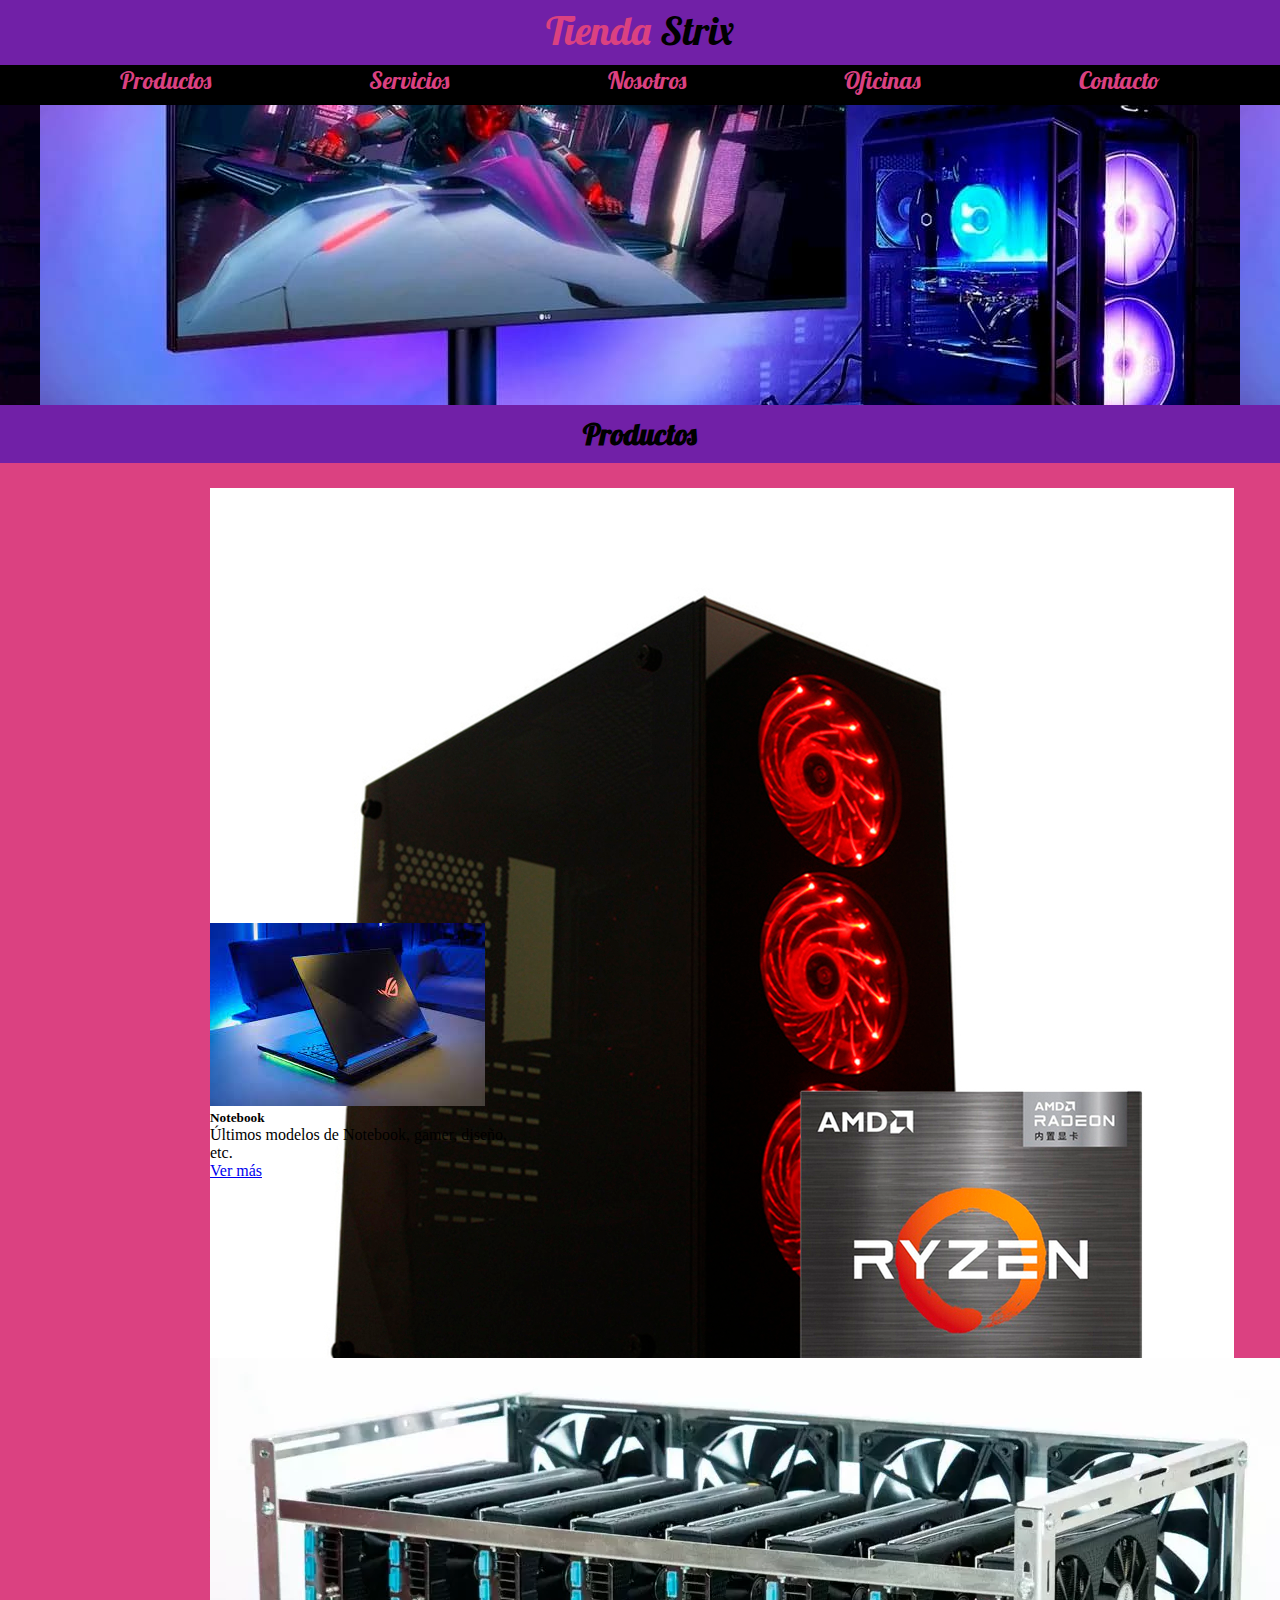
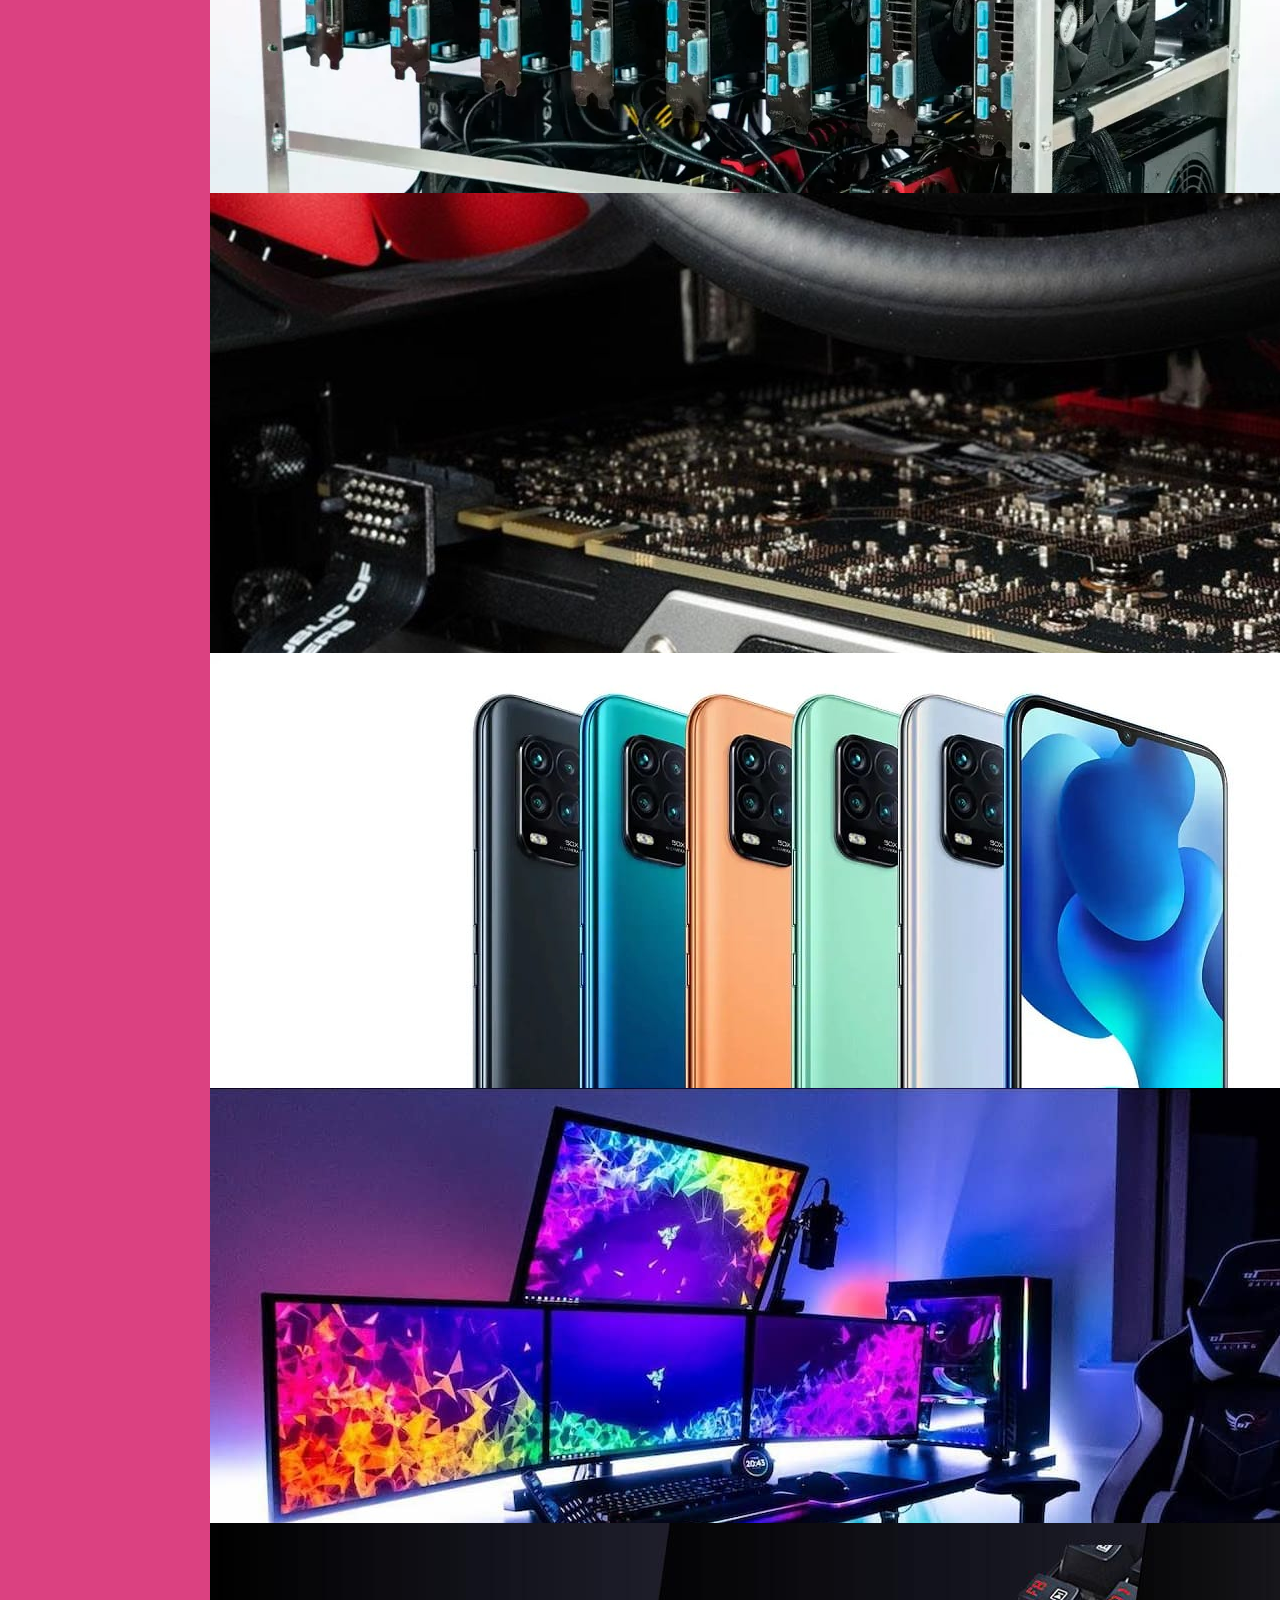
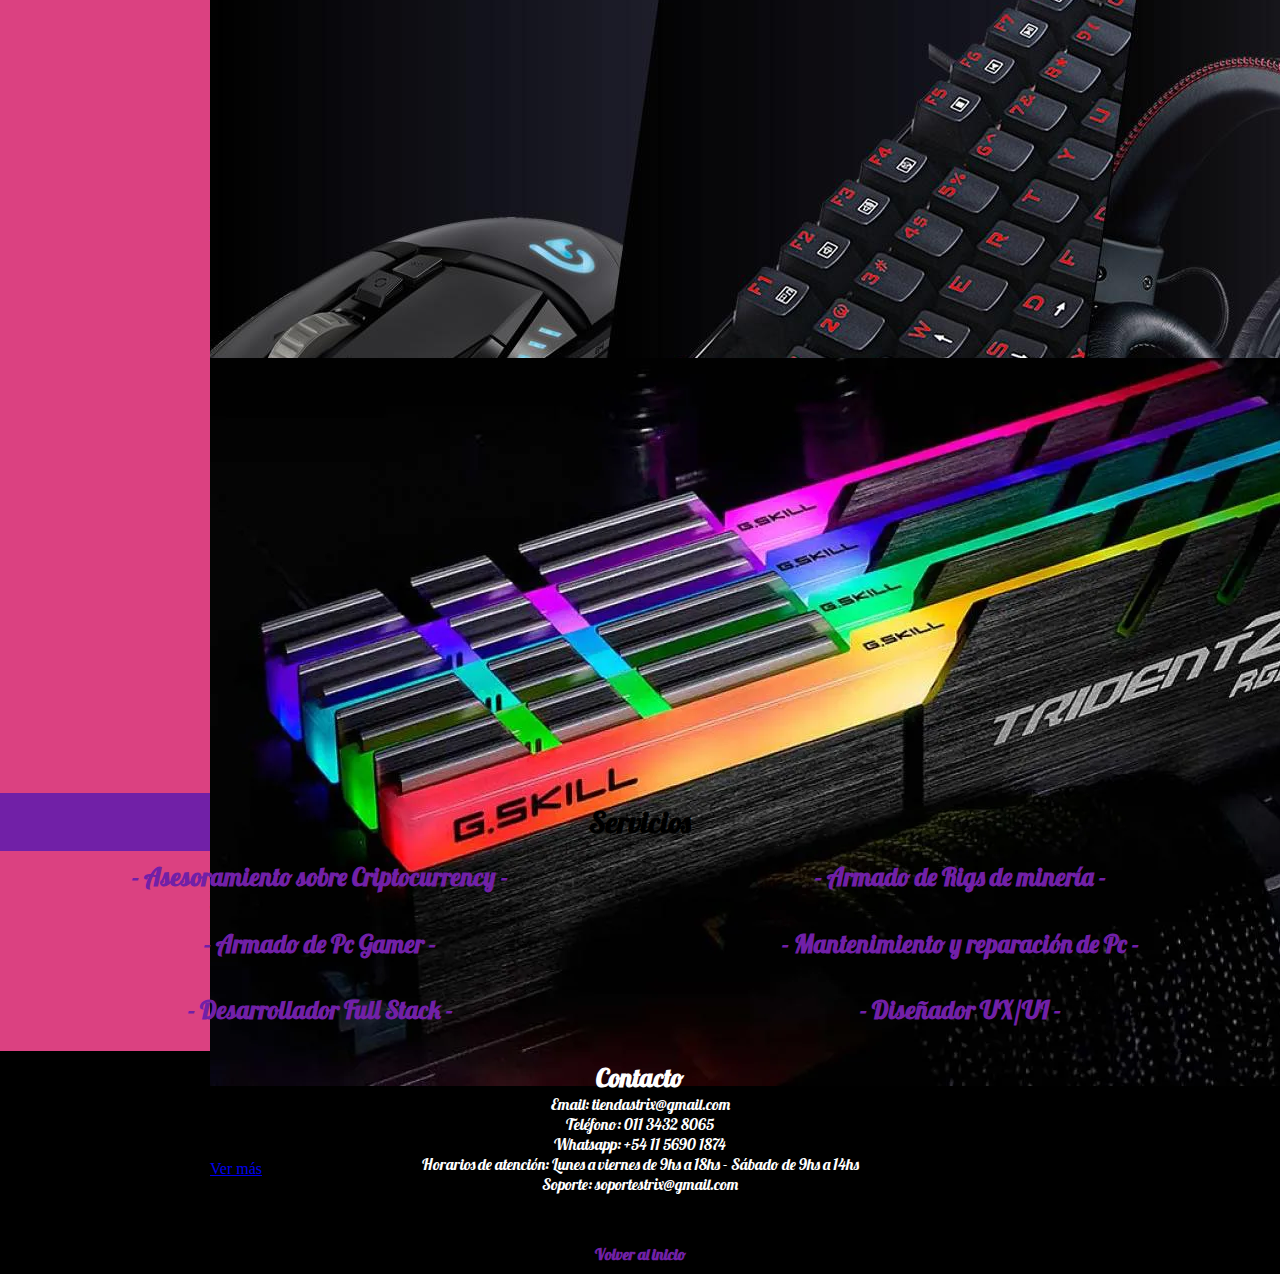
<file: index.html>
<!DOCTYPE html>
<html lang="es">
<head>
    <meta charset="UTF-8">
    <meta http-equiv="X-UA-Compatible" content="IE=edge">
    <meta name="viewport" content="width=device-width, initial-scale=1.0">
    <meta name="description" content="tecnologia y programacion">
    <meta name="keywords" content="tecnologia, programacion, desarrollo, electronica">
    <link rel="stylesheet" href="https://cdn.jsdelivr.net/npm/bootstrap@4.6.2/dist/css/bootstrap.min.css" integrity="sha384-xOolHFLEh07PJGoPkLv1IbcEPTNtaed2xpHsD9ESMhqIYd0nLMwNLD69Npy4HI+N" crossorigin="anonymous">
    <link rel="stylesheet" href="https://cdnjs.cloudflare.com/ajax/libs/font-awesome/6.2.0/css/all.min.css" integrity="sha512-xh6O/CkQoPOWDdYTDqeRdPCVd1SpvCA9XXcUnZS2FmJNp1coAFzvtCN9BmamE+4aHK8yyUHUSCcJHgXloTyT2A==" crossorigin="anonymous" referrerpolicy="no-referrer"/>
    <link rel="stylesheet" href="estilos/estilos.css">
    <title>Venta de tecnologia y programacion</title>
</head>
<body>
    <header>
        <div class="logo" id="inicio">Tienda <span>Strix</span></div>
    </header>
    <nav>
        <ul class="menuNav">
            <li><a href="pages/productos.html">Productos</a></li>
            <li><a href="pages/servicios.html">Servicios</a></li>
            <li><a href="pages/nosotros.html">Nosotros</a></li>
            <li><a href="pages/oficinas.html">Oficinas</a></li>
            <li><a href="pages/contacto.html">Contacto</a></li>
        </ul>
    </nav>
    <main>
        <div class="imgHome"></div>
        <div class="produHome">
            <h2>Productos</h2>
        </div>
        <div class="row row-cols-1 row-cols-md-2">
            <div class="col mb-4">
            <div class="card">
                <img src="./multimedia/cpu1.jpg" class="card-img-top" alt="cpu gamer">
                <div class="card-body">
                <h5 class="card-title">Pc Gamer</h5>
                <p class="card-text">Últimos modelos en hardware, armados personalizados y predeterminados. <a href="./pages/productos.html">Ver más</a></p>
                </div>
            </div>
            </div>
            <div class="col mb-4">
            <div class="card">
                <img src="./multimedia/notebook.png" class="card-img-top" alt="Notebook">
                <div class="card-body">
                <h5 class="card-title">Notebook</h5>
                <p class="card-text">Últimos modelos de Notebook, gamer, diseño, etc.<br><a href="./pages/productos.html">Ver más</a></p>
                </div>
            </div>
            </div>
            <div class="col mb-4">
            <div class="card">
                <img src="./multimedia/rigmineria.png" class="card-img-top" alt="Rig de mineria">
                <div class="card-body">
                <h5 class="card-title">Rigs de minería</h5>
                <p class="card-text">Armado de Rigs con las mejores placas del mercado, predeterminados de 3-6-12 placas o personalizado. <a href="./pages/productos.html">Ver más</a></p>
                </div>
            </div>
            </div>
            <div class="col mb-4">
            <div class="card">
                <img src="./multimedia/placadevideo.jpg" class="card-img-top" alt="placa grafica">
                <div class="card-body">
                <h5 class="card-title">Placas de video</h5>
                <p class="card-text">Trabajamos las mejores marcas del mercado, ¡No esperes más y aumentá tus FPS!<br><a href="./pages/productos.html">Ver más</a></p>
                </div>
            </div>
            </div>
        </div>
        <div class="row row-cols-1 row-cols-md-2">
            <div class="col mb-4">
            <div class="card">
                <img src="./multimedia/celulares.jpg" class="card-img-top" alt="celulares">
                <div class="card-body">
                <h5 class="card-title">Celulares</h5>
                <p class="card-text">Contamos con los últimos modelos de iPhone, Samsung, Motorola y Xiaomi.<br><a href="./pages/productos.html">Ver más</a></p>
                </div>
            </div>
            </div>
            <div class="col mb-4">
            <div class="card">
                <img src="./multimedia/setup.jpg" class="card-img-top" alt="Set Up">
                <div class="card-body">
                <h5 class="card-title">Set Up</h5>
                <p class="card-text">Convertí tu habitación o lugar de trabajo, en un lugar único y especial para vos, diseñado para vos.<br><a href="./pages/productos.html">Ver más</a></p>
                </div>
            </div>
            </div>
            <div class="col mb-4">
            <div class="card">
                <img src="./multimedia/perifericos.jpg" class="card-img-top" alt="periféricos">
                <div class="card-body">
                <h5 class="card-title">Periféricos</h5>
                <p class="card-text">Teclados, Mouses, Auriculares, Micrófonos y mucho más.<br><a href="./pages/productos.html">Ver más</a></p>
                </div>
            </div>
            </div>
            <div class="col mb-4">
            <div class="card">
                <img src="./multimedia/ram.png" class="card-img-top" alt="memoria RAM">
                <div class="card-body">
                <h5 class="card-title">Insumos para PC</h5>
                <p class="card-text">Contamos con todos los insumos para que puedas mejorar y optimizar tu CPU o Notebook.<br><a href="./pages/productos.html">Ver más</a></p>
                </div>
            </div>
            </div>
        </div>
        <div class="servHome">
            <h2>Servicios</h2>
        </div>
        <section class="sectServicios">
            <article class="ser1">
                <h3><a href="./pages/servicios.html">- Asesoramiento sobre Criptocurrency -</a></h3>
            </article>
            <article class="ser2">
                <h3><a href="./pages/servicios.html">- Armado de Rigs de minería -</a></h3>
            </article>
            <article class="ser3">
                <h3><a href="./pages/servicios.html">- Armado de Pc Gamer -</a></h3>
            </article>
            <article class="ser4">
                <h3><a href="./pages/servicios.html">- Mantenimiento y reparación de Pc -</a></h3>
            </article>
            <article class="ser5">
                <h3><a href="./pages/servicios.html">- Desarrollador Full Stack -</a></h3>
            </article>
            <artcile class="ser6">
                <h3><a href="./pages/servicios.html">- Diseñador UX/UI -</a></h3>
            </artcile>
        </section>
    </main>
    <footer class="footerHome">
        <div class="divFooterHome">
            <h2>Contacto</h2>
            <ul>
                <li>Email: tiendastrix@gmail.com</li>
                <li>Teléfono: 011 3432 8065</li>
                <li>Whatsapp: +54 11 5690 1874</li>
                <li>Horarios de atención: Lunes a viernes de 9hs a 18hs - Sábado de 9hs a 14hs </li>
                <li>Soporte: soportestrix@gmail.com</li>
            </ul>
        </div>
        <div class="redesHome">
            <i class="fa-brands fa-facebook"></i>
            <i class="fa-brands fa-instagram"></i>
            <i class="fa-brands fa-whatsapp"></i>
            <i class="fa-brands fa-twitter"></i>
            <i class="fa-brands fa-twitch"></i>
        </div>
        <div class="botonInicio">
            <h4><a href="#inicio">Volver al inicio</a></h4>
        </div>
    </footer>
    <script src="https://cdn.jsdelivr.net/npm/jquery@3.5.1/dist/jquery.slim.min.js" integrity="sha384-DfXdz2htPH0lsSSs5nCTpuj/zy4C+OGpamoFVy38MVBnE+IbbVYUew+OrCXaRkfj" crossorigin="anonymous"></script>
<script src="https://cdn.jsdelivr.net/npm/popper.js@1.16.1/dist/umd/popper.min.js" integrity="sha384-9/reFTGAW83EW2RDu2S0VKaIzap3H66lZH81PoYlFhbGU+6BZp6G7niu735Sk7lN" crossorigin="anonymous"></script>
<script src="https://cdn.jsdelivr.net/npm/bootstrap@4.6.2/dist/js/bootstrap.min.js" integrity="sha384-+sLIOodYLS7CIrQpBjl+C7nPvqq+FbNUBDunl/OZv93DB7Ln/533i8e/mZXLi/P+" crossorigin="anonymous"></script>
</body>
</html>
</file>
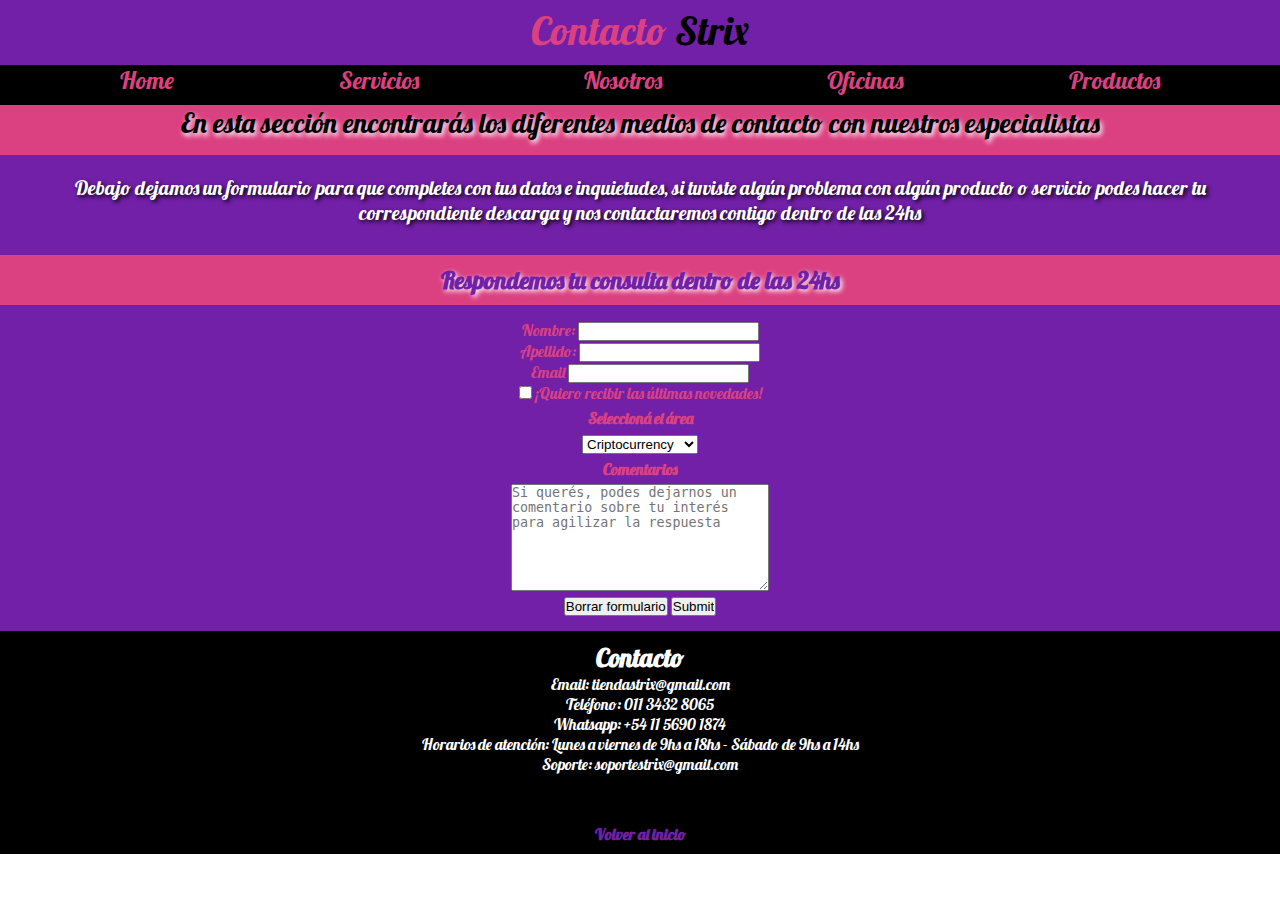
<file: pages/contacto.html>
<!DOCTYPE html>
<html lang="es">
<head>
    <meta charset="UTF-8">
    <meta http-equiv="X-UA-Compatible" content="IE=edge">
    <meta name="viewport" content="width=device-width, initial-scale=1.0">
    <meta name="description" content="contactanos facil y rapido">
    <meta name="keywords" content="contacto, logistica, asesoriamiento, reclamos">
    <link rel="stylesheet" href="https://cdn.jsdelivr.net/npm/bootstrap@4.6.2/dist/css/bootstrap.min.css" integrity="sha384-xOolHFLEh07PJGoPkLv1IbcEPTNtaed2xpHsD9ESMhqIYd0nLMwNLD69Npy4HI+N" crossorigin="anonymous">
    <link rel="stylesheet" href="https://cdnjs.cloudflare.com/ajax/libs/font-awesome/6.2.0/css/all.min.css" integrity="sha512-xh6O/CkQoPOWDdYTDqeRdPCVd1SpvCA9XXcUnZS2FmJNp1coAFzvtCN9BmamE+4aHK8yyUHUSCcJHgXloTyT2A==" crossorigin="anonymous" referrerpolicy="no-referrer"/>
    <link rel="stylesheet" href="../estilos/estilos.css">
    <title>Contactanos rapido y facil para asesorarte</title>
</head>
<body>
    <header>
        <div class="logo" id="inicio">Contacto <span>Strix</span></div>
    </header>
    <nav>
        <ul class="menuNav">
            <li><a href="../index.html">Home</a></li>
            <li><a href="servicios.html">Servicios</a></li>
            <li><a href="nosotros.html">Nosotros</a></li>
            <li><a href="oficinas.html">Oficinas</a></li>
            <li><a href="productos.html">Productos</a></li>
        </ul>
    </nav>
    <main>
        <section class="parrafos">
            <div class="parrafo-28px p1">
                <p>En esta sección encontrarás los diferentes medios de contacto con nuestros especialistas</p>
            </div>
            <div class="parrafo-20px p2">
                <p>Debajo dejamos un formulario para que completes con tus datos e inquietudes, si tuviste algún problema con algún producto o servicio podes hacer tu correspondiente descarga y nos contactaremos contigo dentro de las 24hs</p>
            </div>
        </section>
        <h2 class="tituloForm">Respondemos tu consulta dentro de las 24hs</h2>
        <form class="formulario" action="">
            <label for="nombre">Nombre:</label>
            <input type="text" name="nombre"><br>
            <label for="apellido">Apellido:</label>
            <input type="text" name="apellido"><br>
            <label for="email">Email</label>
            <input type="email" name="email"><br>
            <input type="checkbox" name="recibir">
            <label for="recibir">¡Quiero recibir las últimas novedades!</label>
        <h4>Seleccioná el área</h4>
        <select name="" id="">
            <option value="cripto">Criptocurrency</option>
            <option value="serviciotecnico">Servicio técnico</option>
            <option value="desarrollo">Desarrollo Web</option>
            <option value="diseño">Diseño gráfico</option>
            <option value="ventas">Ventas</option>
        </select>
        <h4>Comentarios</h4>
        <textarea name="" id="" cols="30" rows="7" placeholder="Si querés, podes dejarnos un comentario sobre tu interés para agilizar la respuesta"></textarea><br>
        <input type="reset" value="Borrar formulario">
        <input type="submit">
        </form>
    </main>
    <footer class="footerHome">
        <div class="divFooterHome">
            <h2>Contacto</h2>
            <ul>
                <li>Email: tiendastrix@gmail.com</li>
                <li>Teléfono: 011 3432 8065</li>
                <li>Whatsapp: +54 11 5690 1874</li>
                <li>Horarios de atención: Lunes a viernes de 9hs a 18hs - Sábado de 9hs a 14hs </li>
                <li>Soporte: soportestrix@gmail.com</li>
            </ul>
        </div>
        <div class="redesHome">
            <i class="fa-brands fa-facebook"></i>
            <i class="fa-brands fa-instagram"></i>
            <i class="fa-brands fa-whatsapp"></i>
            <i class="fa-brands fa-twitter"></i>
            <i class="fa-brands fa-twitch"></i>
        </div>
        <div class="botonInicio">
            <h4><a href="#inicio">Volver al inicio</a></h4>
        </div>
    </footer>
    <script src="https://cdn.jsdelivr.net/npm/jquery@3.5.1/dist/jquery.slim.min.js" integrity="sha384-DfXdz2htPH0lsSSs5nCTpuj/zy4C+OGpamoFVy38MVBnE+IbbVYUew+OrCXaRkfj" crossorigin="anonymous"></script>
<script src="https://cdn.jsdelivr.net/npm/popper.js@1.16.1/dist/umd/popper.min.js" integrity="sha384-9/reFTGAW83EW2RDu2S0VKaIzap3H66lZH81PoYlFhbGU+6BZp6G7niu735Sk7lN" crossorigin="anonymous"></script>
<script src="https://cdn.jsdelivr.net/npm/bootstrap@4.6.2/dist/js/bootstrap.min.js" integrity="sha384-+sLIOodYLS7CIrQpBjl+C7nPvqq+FbNUBDunl/OZv93DB7Ln/533i8e/mZXLi/P+" crossorigin="anonymous"></script>
</body>
</html>
</file>
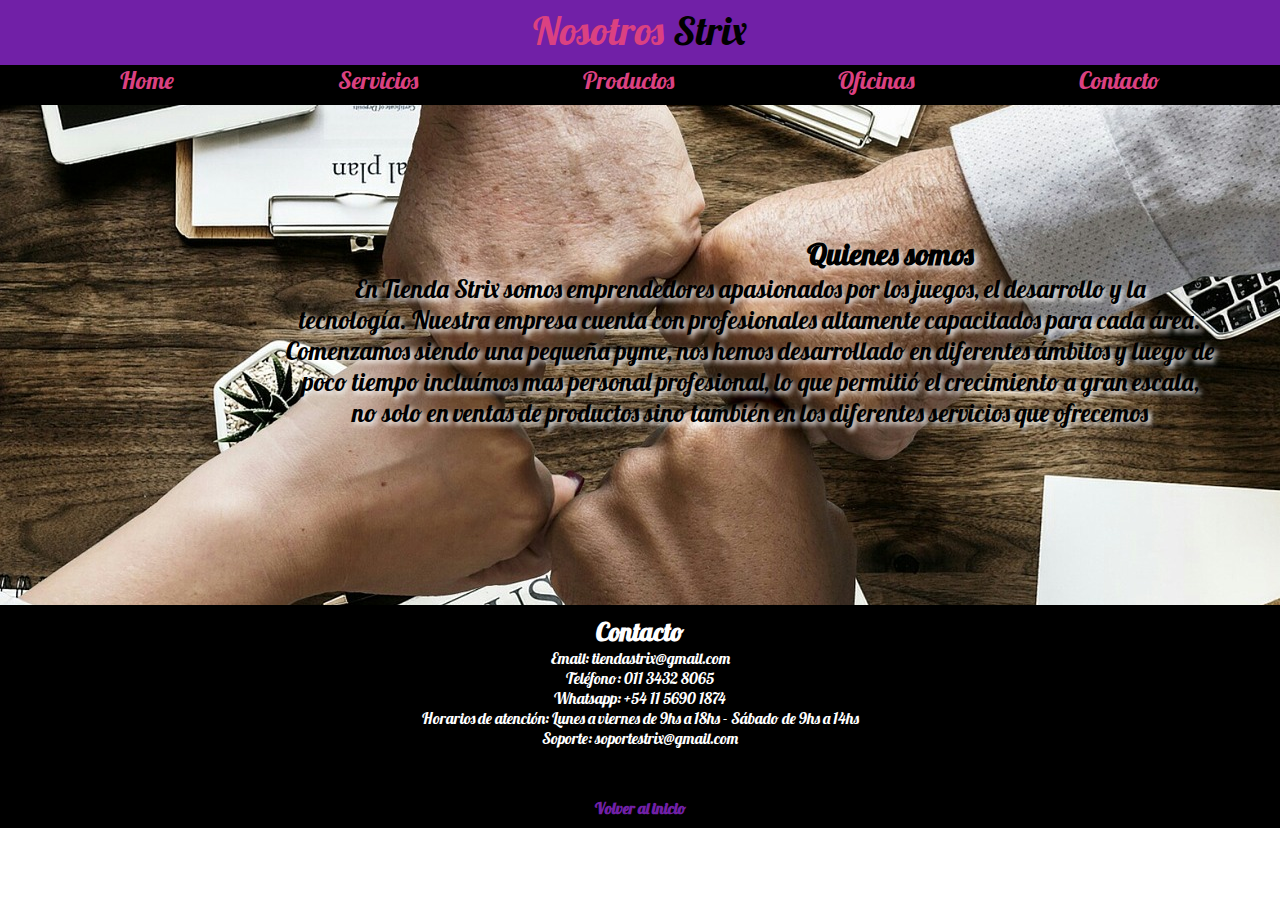
<file: pages/nosotros.html>
<!DOCTYPE html>
<html lang="es">
<head>
    <meta charset="UTF-8">
    <meta http-equiv="X-UA-Compatible" content="IE=edge">
    <meta name="viewport" content="width=device-width, initial-scale=1.0">
    <meta name="description" content="especialistas, profesionales del desarrollo">
    <meta name="keywords" content="profesional, asesoramiento, servicios, productos, tecnologia">
    <link rel="stylesheet" href="https://cdn.jsdelivr.net/npm/bootstrap@4.6.2/dist/css/bootstrap.min.css" integrity="sha384-xOolHFLEh07PJGoPkLv1IbcEPTNtaed2xpHsD9ESMhqIYd0nLMwNLD69Npy4HI+N" crossorigin="anonymous">
    <link rel="stylesheet" href="https://cdnjs.cloudflare.com/ajax/libs/font-awesome/6.2.0/css/all.min.css" integrity="sha512-xh6O/CkQoPOWDdYTDqeRdPCVd1SpvCA9XXcUnZS2FmJNp1coAFzvtCN9BmamE+4aHK8yyUHUSCcJHgXloTyT2A==" crossorigin="anonymous" referrerpolicy="no-referrer"/>
    <link rel="stylesheet" href="../estilos/estilos.css">
    <title>Profesioanles y amantes de la tecnologia</title>
</head>
<body>
    <header>
        <div class="logo" id="inicio">Nosotros <span>Strix</span></div>
    </header>
    <nav>
        <ul class="menuNav">
            <li><a href="../index.html">Home</a></li>
            <li><a href="servicios.html">Servicios</a></li>
            <li><a href="productos.html">Productos</a></li>
            <li><a href="oficinas.html">Oficinas</a></li>
            <li><a href="contacto.html">Contacto</a></li>
        </ul>
    </nav>
    <main>
        <div class="imgNosotros">
            <h2>Quienes somos</h2>
            <p>En Tienda Strix somos emprendedores apasionados por los juegos, el desarrollo y la<br> tecnología.  Nuestra empresa cuenta con profesionales altamente capacitados para cada área.<br>  Comenzamos siendo una pequeña pyme, nos hemos desarrollado en diferentes ámbitos y luego de<br> poco tiempo incluímos mas personal profesional, lo que permitió el crecimiento a gran escala,<br>
            no solo en ventas de productos sino también en los diferentes servicios que ofrecemos</p>
        </div>
    </main>
    <footer class="footerHome">
        <div class="divFooterHome">
            <h2>Contacto</h2>
            <ul>
                <li>Email: tiendastrix@gmail.com</li>
                <li>Teléfono: 011 3432 8065</li>
                <li>Whatsapp: +54 11 5690 1874</li>
                <li>Horarios de atención: Lunes a viernes de 9hs a 18hs - Sábado de 9hs a 14hs </li>
                <li>Soporte: soportestrix@gmail.com</li>
            </ul>
        </div>
        <div class="redesHome">
            <i class="fa-brands fa-facebook"></i>
            <i class="fa-brands fa-instagram"></i>
            <i class="fa-brands fa-whatsapp"></i>
            <i class="fa-brands fa-twitter"></i>
            <i class="fa-brands fa-twitch"></i>
        </div>
        <div class="botonInicio">
            <h4><a href="#inicio">Volver al inicio</a></h4>
        </div>
    </footer>
    <script src="https://cdn.jsdelivr.net/npm/jquery@3.5.1/dist/jquery.slim.min.js" integrity="sha384-DfXdz2htPH0lsSSs5nCTpuj/zy4C+OGpamoFVy38MVBnE+IbbVYUew+OrCXaRkfj" crossorigin="anonymous"></script>
    <script src="https://cdn.jsdelivr.net/npm/popper.js@1.16.1/dist/umd/popper.min.js" integrity="sha384-9/reFTGAW83EW2RDu2S0VKaIzap3H66lZH81PoYlFhbGU+6BZp6G7niu735Sk7lN" crossorigin="anonymous"></script>
    <script src="https://cdn.jsdelivr.net/npm/bootstrap@4.6.2/dist/js/bootstrap.min.js" integrity="sha384-+sLIOodYLS7CIrQpBjl+C7nPvqq+FbNUBDunl/OZv93DB7Ln/533i8e/mZXLi/P+" crossorigin="anonymous"></script>
</body>
</html>
</file>
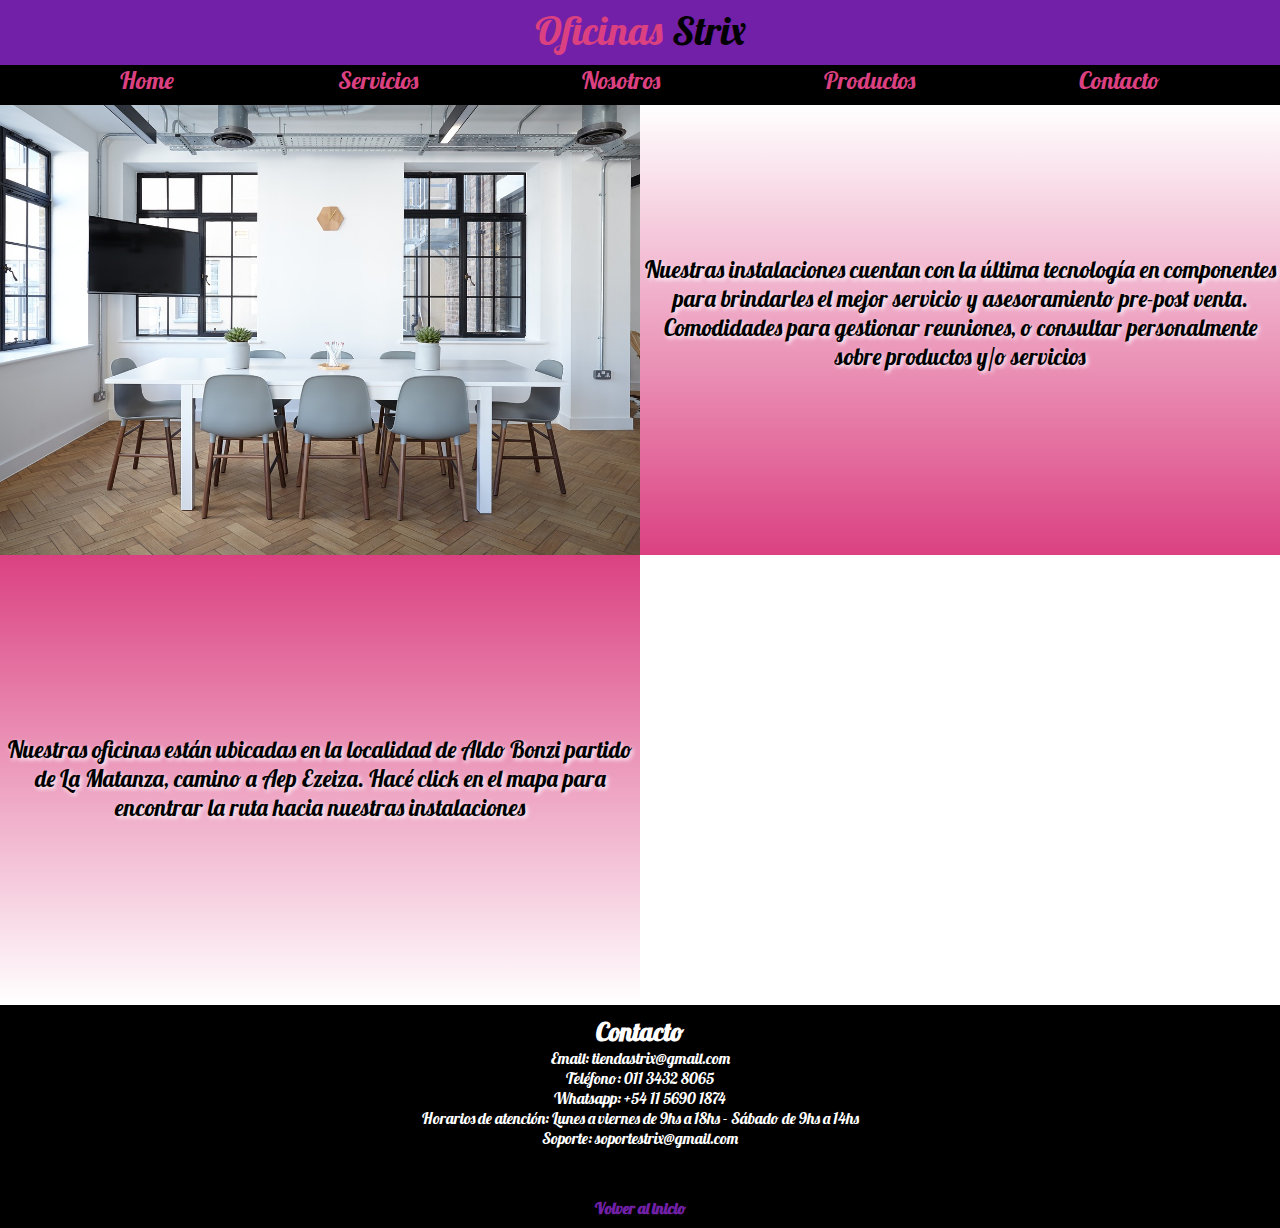
<file: pages/oficinas.html>
<!DOCTYPE html>
<html lang="es">
<head>
    <meta charset="UTF-8">
    <meta http-equiv="X-UA-Compatible" content="IE=edge">
    <meta name="viewport" content="width=device-width, initial-scale=1.0">
    <meta name="description" content="confort para reuniones">
    <meta name="keywords" content="profesional, asesoramiento, servicios, productos, tecnologia">
    <link rel="stylesheet" href="https://cdn.jsdelivr.net/npm/bootstrap@4.6.2/dist/css/bootstrap.min.css" integrity="sha384-xOolHFLEh07PJGoPkLv1IbcEPTNtaed2xpHsD9ESMhqIYd0nLMwNLD69Npy4HI+N" crossorigin="anonymous">
    <link rel="stylesheet" href="https://cdnjs.cloudflare.com/ajax/libs/font-awesome/6.2.0/css/all.min.css" integrity="sha512-xh6O/CkQoPOWDdYTDqeRdPCVd1SpvCA9XXcUnZS2FmJNp1coAFzvtCN9BmamE+4aHK8yyUHUSCcJHgXloTyT2A==" crossorigin="anonymous" referrerpolicy="no-referrer"/>
    <link rel="stylesheet" href="../estilos/estilos.css">
    <title>Oficina de desarrollo y tecnología</title>
</head>
<body>
    <header>
        <div class="logo" id="inicio">Oficinas <span>Strix</span></div>
    </header>
    <nav>
        <ul class="menuNav">
            <li><a href="../index.html">Home</a></li>
            <li><a href="servicios.html">Servicios</a></li>
            <li><a href="nosotros.html">Nosotros</a></li>
            <li><a href="productos.html">Productos</a></li>
            <li><a href="contacto.html">Contacto</a></li>
        </ul>
    </nav>
    <main>
        <section class="sectOfi">
            <div class="ofi1"></div>
            <div class="ofi2">
                <p>Nuestras instalaciones cuentan con la última tecnología en componentes para brindarles el mejor servicio y asesoramiento pre-post venta. Comodidades para gestionar reuniones, o consultar personalmente sobre productos y/o servicios</p>
            </div>
            <div class="ofi3">
                <p>Nuestras oficinas están ubicadas en la localidad de Aldo Bonzi partido de La Matanza, camino a Aep Ezeiza. Hacé click en el mapa para encontrar la ruta hacia nuestras instalaciones</p>
            </div>
            <div class="ofi4"><iframe src="https://www.google.com/maps/embed?pb=!1m18!1m12!1m3!1d3279.9235250246597!2d-58.52133218560521!3d-34.70710878043286!2m3!1f0!2f0!3f0!3m2!1i1024!2i768!4f13.1!3m3!1m2!1s0x95bccf900bec2b47%3A0xa6cf378eca68256f!2sEscuela%20de%20taekwondo%20itf!5e0!3m2!1ses!2sar!4v1662399987649!5m2!1ses!2sar" width="600" height="450" style="border:0;" allowfullscreen="" loading="lazy" referrerpolicy="no-referrer-when-downgrade"></iframe></div>
        </section>
    </main>
    <footer class="footerHome">
        <div class="divFooterHome">
            <h2>Contacto</h2>
            <ul>
                <li>Email: tiendastrix@gmail.com</li>
                <li>Teléfono: 011 3432 8065</li>
                <li>Whatsapp: +54 11 5690 1874</li>
                <li>Horarios de atención: Lunes a viernes de 9hs a 18hs - Sábado de 9hs a 14hs </li>
                <li>Soporte: soportestrix@gmail.com</li>
            </ul>
        </div>
        <div class="redesHome">
            <i class="fa-brands fa-facebook"></i>
            <i class="fa-brands fa-instagram"></i>
            <i class="fa-brands fa-whatsapp"></i>
            <i class="fa-brands fa-twitter"></i>
            <i class="fa-brands fa-twitch"></i>
        </div>
        <div class="botonInicio">
            <h4><a href="#inicio">Volver al inicio</a></h4>
        </div>
    </footer>
































    <script src="https://cdn.jsdelivr.net/npm/jquery@3.5.1/dist/jquery.slim.min.js" integrity="sha384-DfXdz2htPH0lsSSs5nCTpuj/zy4C+OGpamoFVy38MVBnE+IbbVYUew+OrCXaRkfj" crossorigin="anonymous"></script>
<script src="https://cdn.jsdelivr.net/npm/popper.js@1.16.1/dist/umd/popper.min.js" integrity="sha384-9/reFTGAW83EW2RDu2S0VKaIzap3H66lZH81PoYlFhbGU+6BZp6G7niu735Sk7lN" crossorigin="anonymous"></script>
<script src="https://cdn.jsdelivr.net/npm/bootstrap@4.6.2/dist/js/bootstrap.min.js" integrity="sha384-+sLIOodYLS7CIrQpBjl+C7nPvqq+FbNUBDunl/OZv93DB7Ln/533i8e/mZXLi/P+" crossorigin="anonymous"></script>
</body>
</html>
</file>
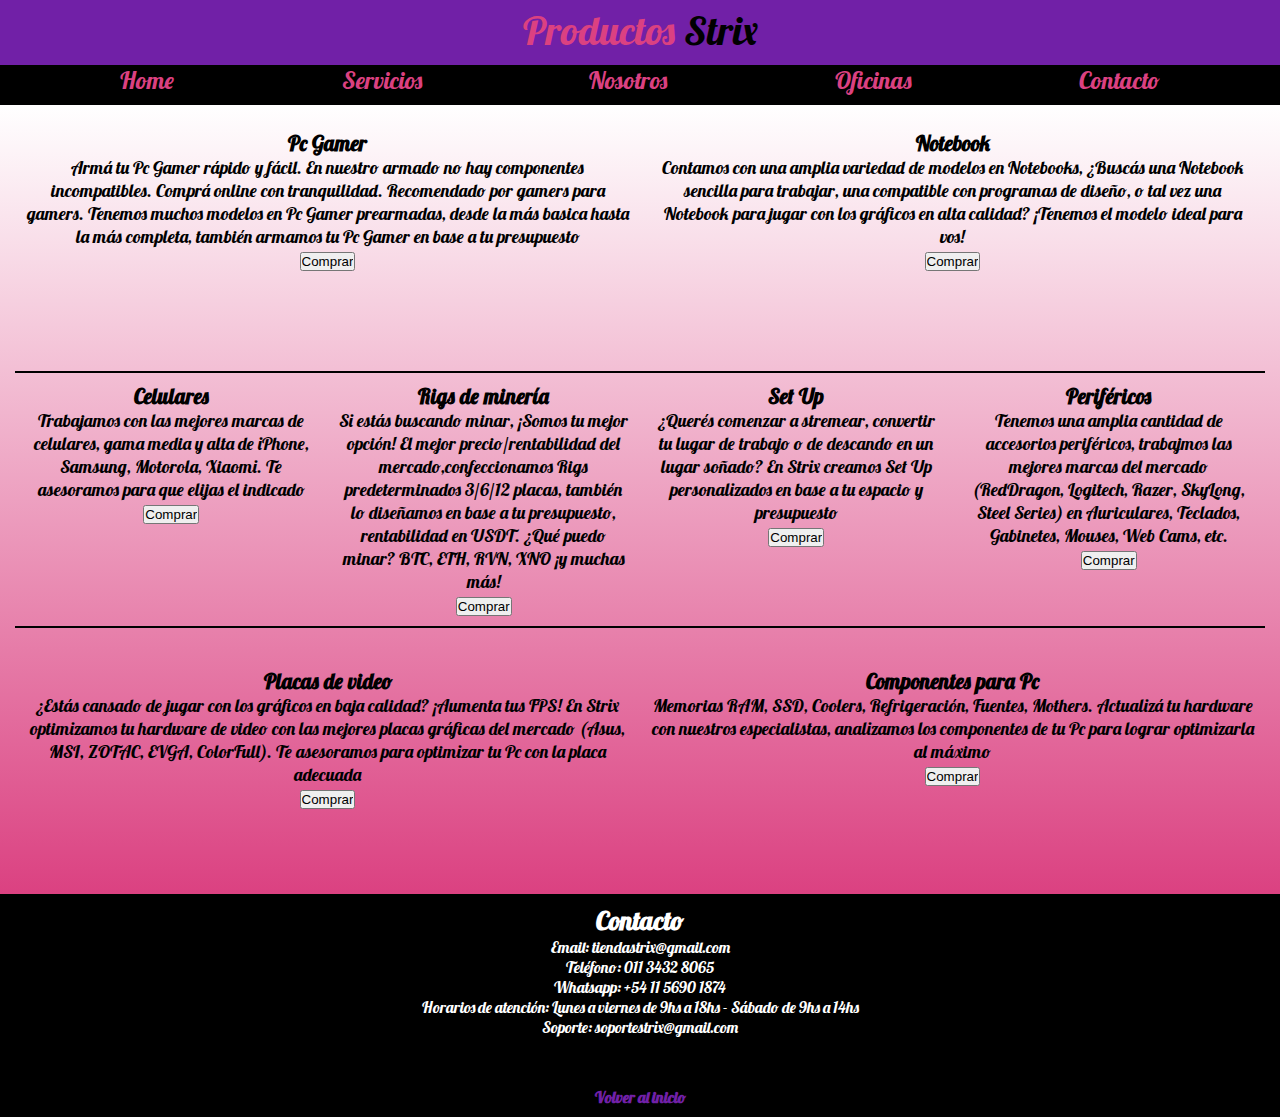
<file: pages/productos.html>
<!DOCTYPE html>
<html lang="es">
<head>
    <meta charset="UTF-8">
    <meta http-equiv="X-UA-Compatible" content="IE=edge">
    <meta name="viewport" content="width=device-width, initial-scale=1.0">
    <meta name="description" content="la mejor calidad al mejor precio">
    <meta name="keywords" content="rigs, cripomonedas, gaming, placas, set up">
    <link rel="stylesheet" href="https://cdn.jsdelivr.net/npm/bootstrap@4.6.2/dist/css/bootstrap.min.css" integrity="sha384-xOolHFLEh07PJGoPkLv1IbcEPTNtaed2xpHsD9ESMhqIYd0nLMwNLD69Npy4HI+N" crossorigin="anonymous">
    <link rel="stylesheet" href="https://cdnjs.cloudflare.com/ajax/libs/font-awesome/6.2.0/css/all.min.css" integrity="sha512-xh6O/CkQoPOWDdYTDqeRdPCVd1SpvCA9XXcUnZS2FmJNp1coAFzvtCN9BmamE+4aHK8yyUHUSCcJHgXloTyT2A==" crossorigin="anonymous" referrerpolicy="no-referrer"/>
    <link rel="stylesheet" href="../estilos/estilos.css">
    <title>Consegui lo ultimo en tecnologia</title>
</head>
<body>
    <header>
        <div class="logo" id="inicio">Productos <span>Strix</span></div>
    </header>
    <nav>
        <ul class="menuNav">
            <li><a href="../index.html">Home</a></li>
            <li><a href="servicios.html">Servicios</a></li>
            <li><a href="nosotros.html">Nosotros</a></li>
            <li><a href="oficinas.html">Oficinas</a></li>
            <li><a href="contacto.html">Contacto</a></li>
        </ul>
    </nav>
    <main>
        <section class="sectProductos">
            <div class="prod1">
                <h3>Pc Gamer</h3>
                <p>Armá tu Pc Gamer rápido y fácil. En nuestro armado no hay componentes incompatibles. Comprá online con tranquilidad. Recomendado por gamers para gamers. Tenemos muchos modelos en Pc Gamer prearmadas, desde la más basica hasta la más completa, también armamos tu Pc Gamer en base a tu presupuesto</p><input class="boton" type="button" value="Comprar">
            </div>
            <div class="prod2">
                <h3>Notebook</h3>
                <p>Contamos con una amplia variedad de modelos en Notebooks, ¿Buscás una Notebook sencilla para trabajar, una compatible con programas de diseño, o tal vez una Notebook para jugar con los gráficos en alta calidad? ¡Tenemos el modelo ideal para vos!</p><input class="boton" type="button" value="Comprar">
            </div>
            <div class="prod3">
                <h3>Celulares</h3>
                <p>Trabajamos con las mejores marcas de celulares, gama media y alta de iPhone, Samsung, Motorola, Xiaomi. Te asesoramos para que elijas el indicado</p><input class="boton" type="button" value="Comprar">
            </div>
            <div class="prod4">
                <h3>Rigs de minería</h3>
                <p>Si estás buscando minar, ¡Somos tu mejor opción! El mejor precio/rentabilidad del mercado,confeccionamos Rigs predeterminados 3/6/12 placas, también lo diseñamos en base a tu presupuesto, rentabilidad en USDT. ¿Qué puedo minar? BTC, ETH, RVN, XNO ¡y muchas más!</p><input class="boton" type="button" value="Comprar">
            </div>
            <div class="prod5">
                <h3>Set Up</h3>
                <p>¿Querés comenzar a stremear, convertir tu lugar de trabajo o de descando en un lugar soñado? En Strix creamos Set Up personalizados en base a tu espacio y presupuesto</p><input class="boton" type="button" value="Comprar">
            </div>
            <div class="prod6">
                <h3>Periféricos</h3>
                <p>Tenemos una amplia cantidad de accesorios periféricos, trabajmos las mejores marcas del mercado (RedDragon, Logitech, Razer, SkyLong, Steel Series) en Auriculares, Teclados, Gabinetes, Mouses, Web Cams, etc.</p><input class="boton" type="button" value="Comprar">
            </div>
            <div class="prod7">
                <h3>Placas de video</h3>
                <p>¿Estás cansado de jugar con los gráficos en baja calidad? ¡Aumenta tus FPS! En Strix optimizamos tu hardware de video con las mejores placas gráficas del mercado (Asus, MSI, ZOTAC, EVGA, ColorFull). Te asesoramos para optimizar tu Pc con la placa adecuada</p><input class="boton" type="button" value="Comprar">
            </div>
            <div class="prod8">
                <h3>Componentes para Pc</h3>
                <p>Memorias RAM, SSD, Coolers, Refrigeración, Fuentes, Mothers. Actualizá tu hardware con nuestros especialistas, analizamos los componentes de tu Pc para lograr optimizarla al máximo</p><input class="boton" type="button" value="Comprar">
            </div>
        </section>
    </main>
    <footer class="footerHome">
        <div class="divFooterHome">
            <h2>Contacto</h2>
            <ul>
                <li>Email: tiendastrix@gmail.com</li>
                <li>Teléfono: 011 3432 8065</li>
                <li>Whatsapp: +54 11 5690 1874</li>
                <li>Horarios de atención: Lunes a viernes de 9hs a 18hs - Sábado de 9hs a 14hs </li>
                <li>Soporte: soportestrix@gmail.com</li>
            </ul>
        </div>
        <div class="redesHome">
            <i class="fa-brands fa-facebook"></i>
            <i class="fa-brands fa-instagram"></i>
            <i class="fa-brands fa-whatsapp"></i>
            <i class="fa-brands fa-twitter"></i>
            <i class="fa-brands fa-twitch"></i>
        </div>
        <div class="botonInicio">
            <h4><a href="#inicio">Volver al inicio</a></h4>
        </div>
    </footer>
    <script src="https://cdn.jsdelivr.net/npm/jquery@3.5.1/dist/jquery.slim.min.js" integrity="sha384-DfXdz2htPH0lsSSs5nCTpuj/zy4C+OGpamoFVy38MVBnE+IbbVYUew+OrCXaRkfj" crossorigin="anonymous"></script>
<script src="https://cdn.jsdelivr.net/npm/popper.js@1.16.1/dist/umd/popper.min.js" integrity="sha384-9/reFTGAW83EW2RDu2S0VKaIzap3H66lZH81PoYlFhbGU+6BZp6G7niu735Sk7lN" crossorigin="anonymous"></script>
<script src="https://cdn.jsdelivr.net/npm/bootstrap@4.6.2/dist/js/bootstrap.min.js" integrity="sha384-+sLIOodYLS7CIrQpBjl+C7nPvqq+FbNUBDunl/OZv93DB7Ln/533i8e/mZXLi/P+" crossorigin="anonymous"></script>
</body>
</html>
</file>
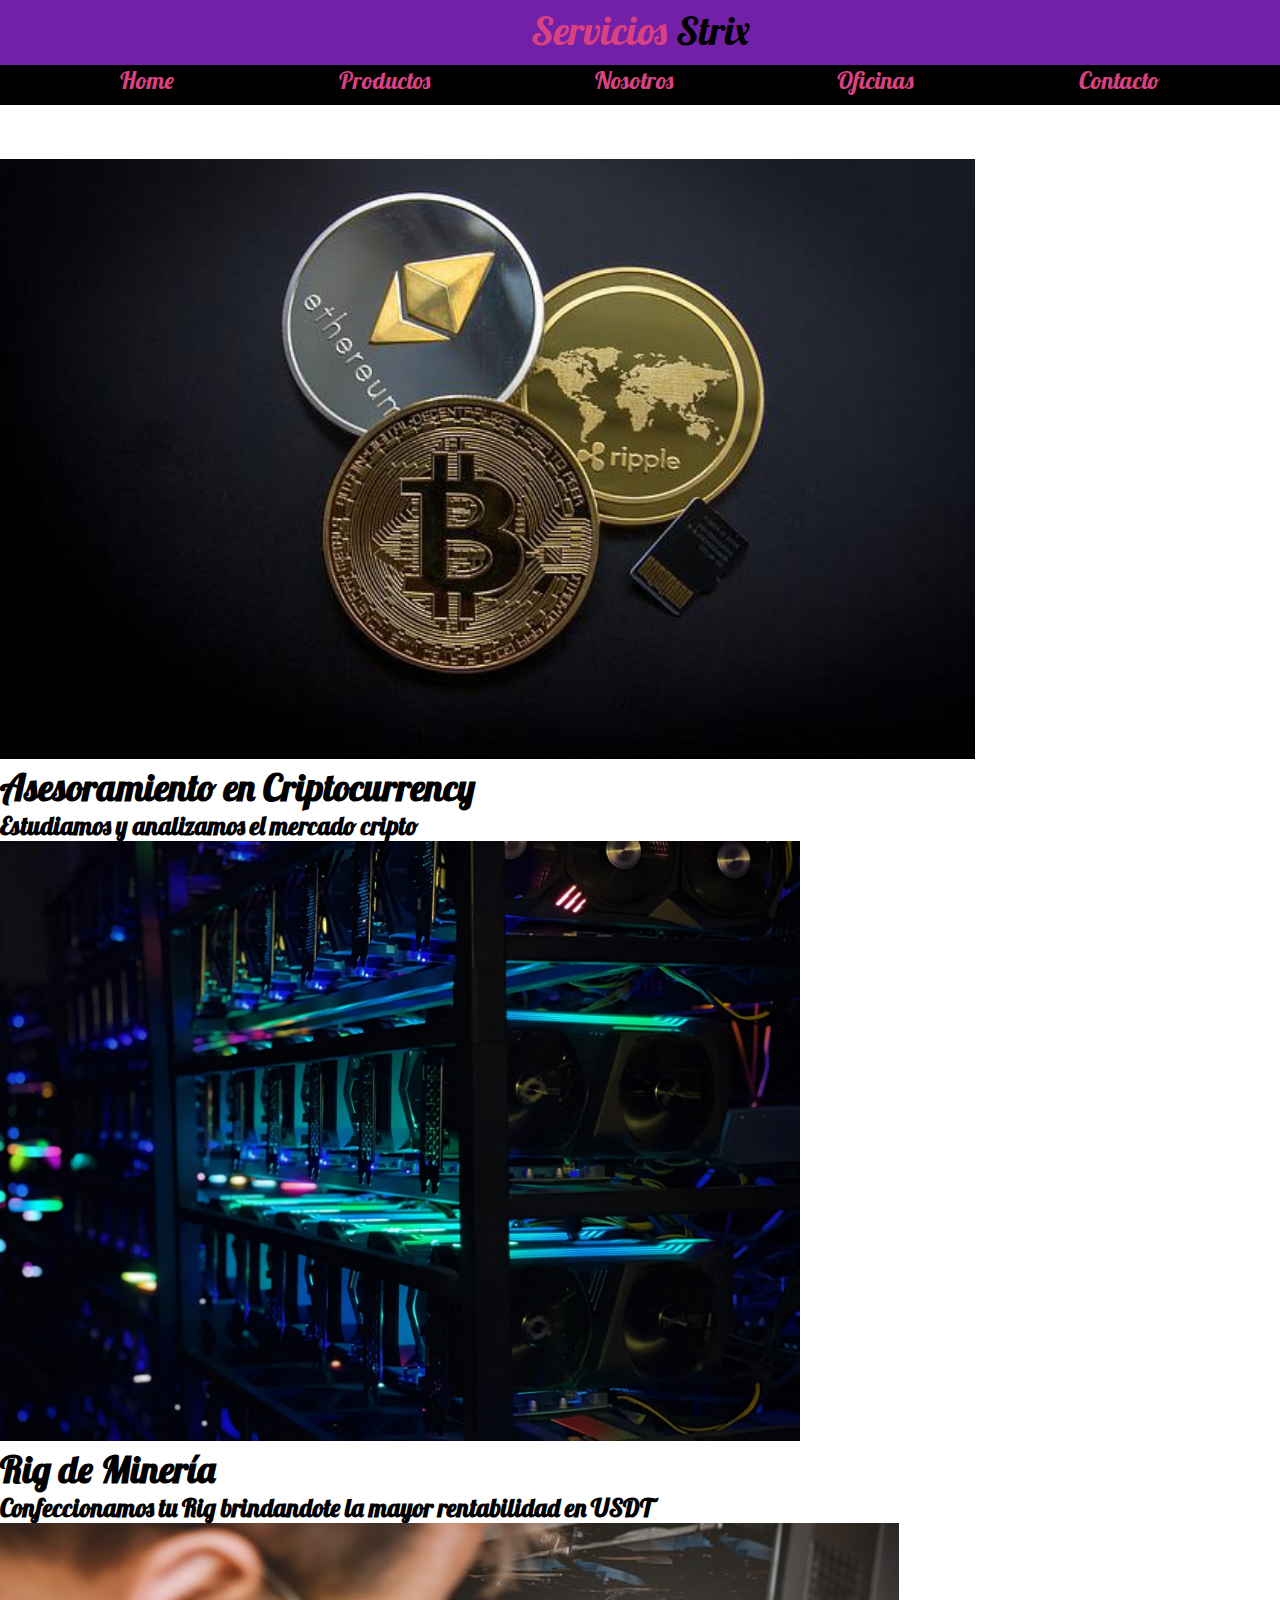
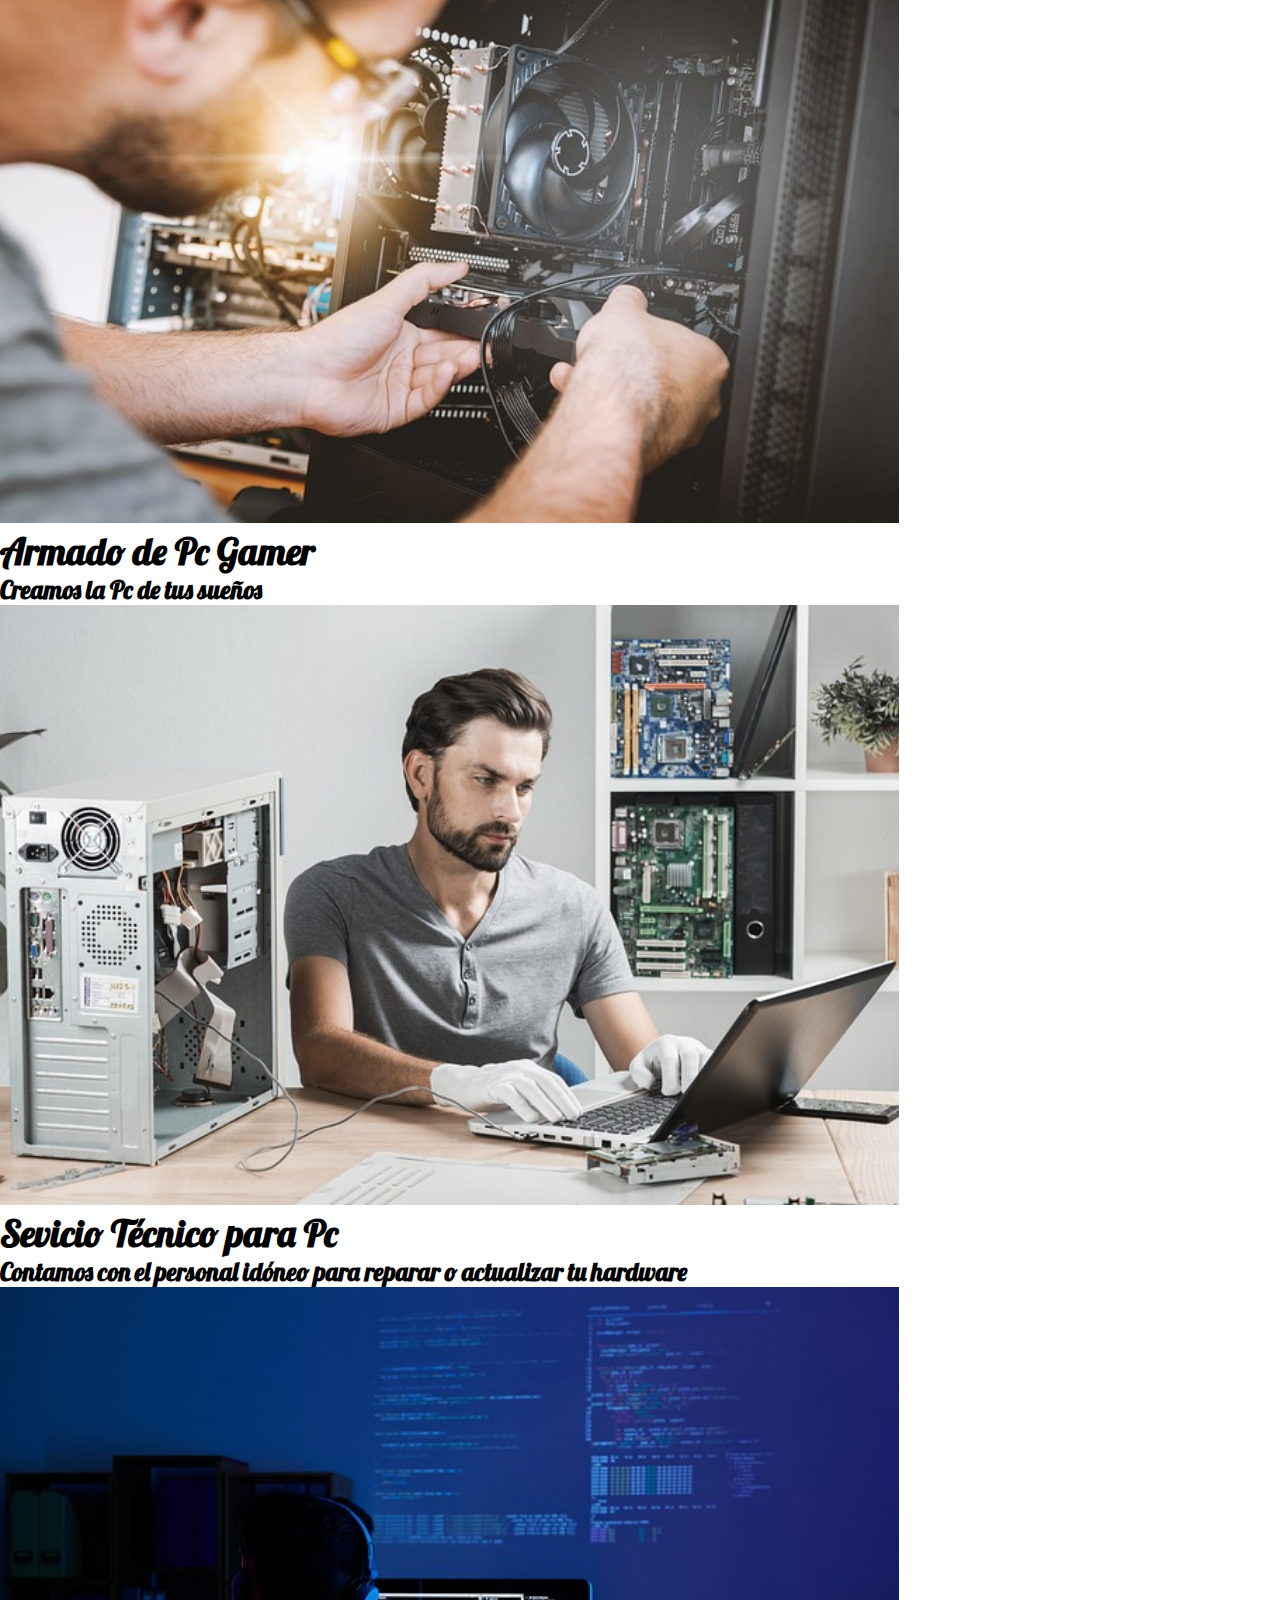
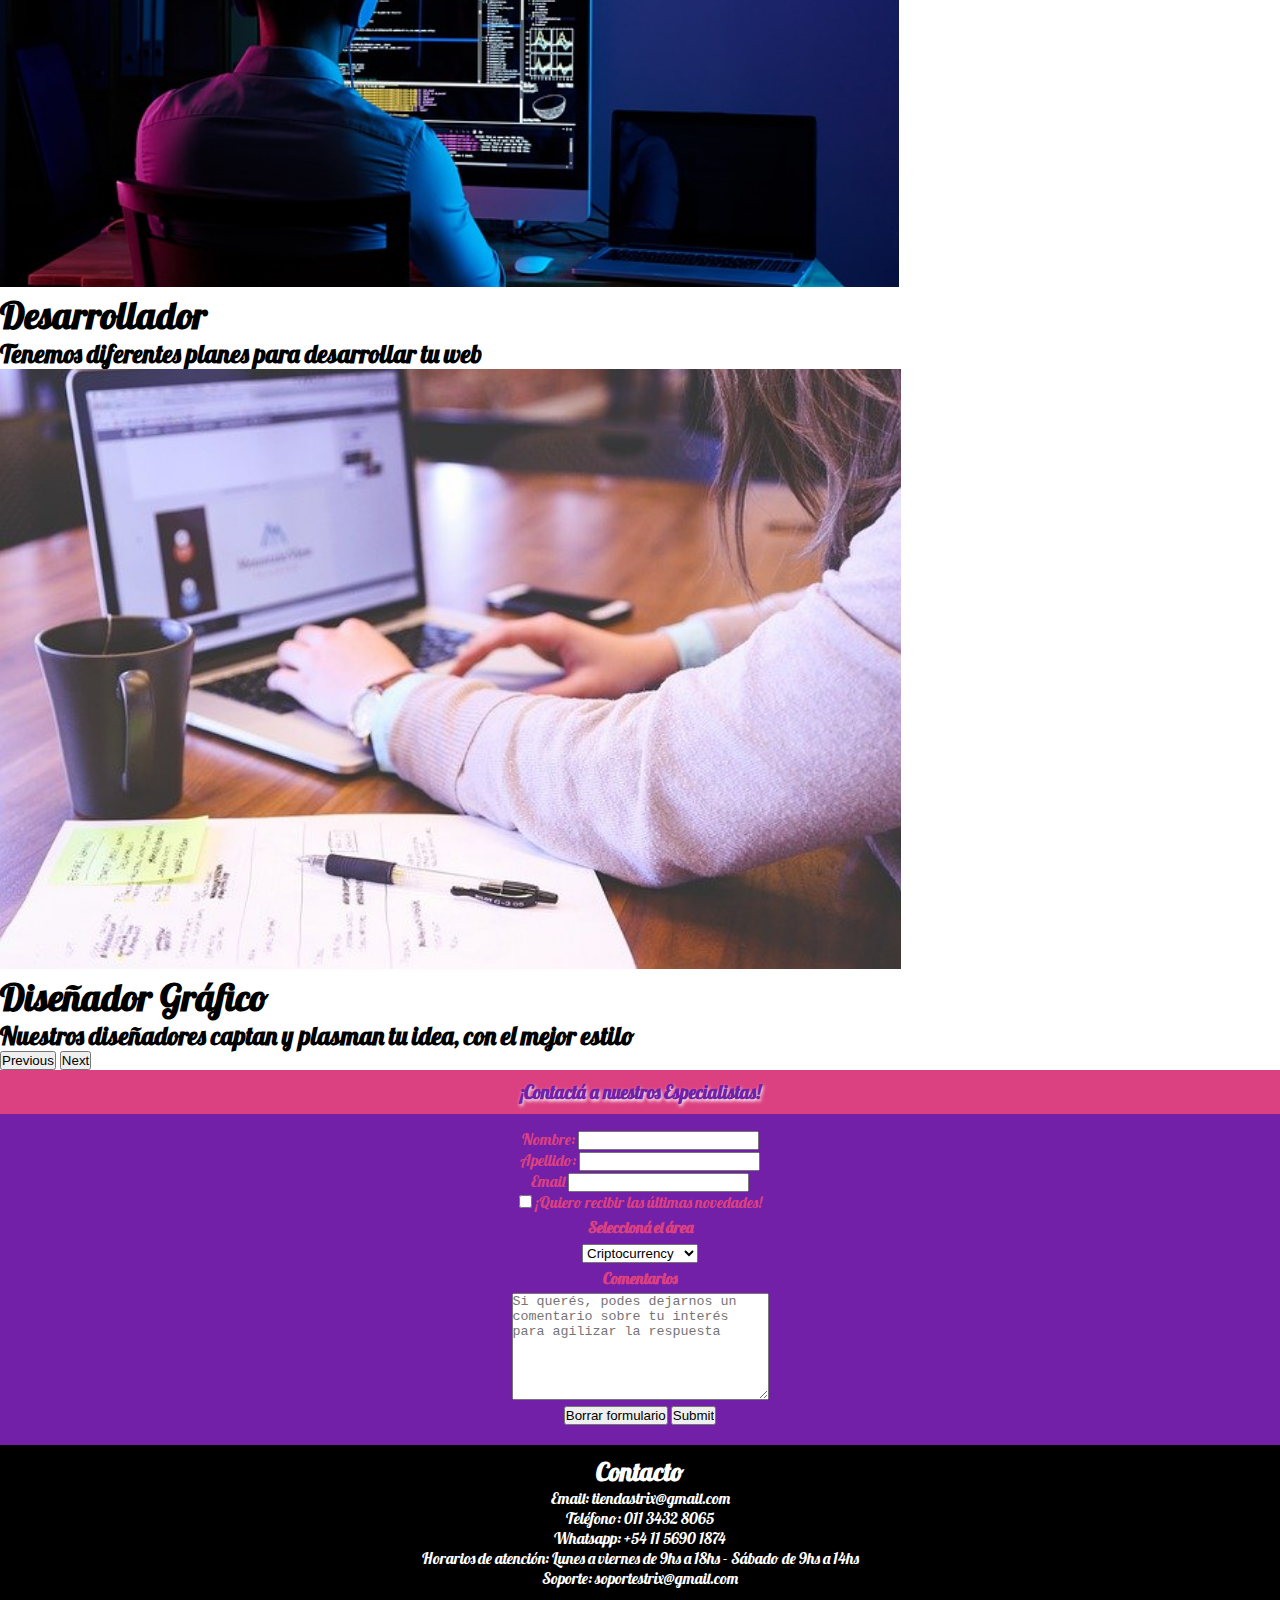
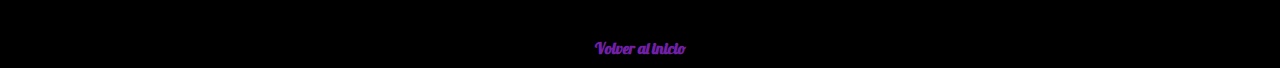
<file: pages/servicios.html>
<!DOCTYPE html>
<html lang="es">
<head>
    <meta charset="UTF-8">
    <meta http-equiv="X-UA-Compatible" content="IE=edge">
    <meta name="viewport" content="width=device-width, initial-scale=1.0">
    <meta name="description" content="profesional de venta y programacion">
    <meta name="keywords" content="servicios, mineria, tecnologia, solucion, garantia">
    <link rel="stylesheet" href="https://cdn.jsdelivr.net/npm/bootstrap@4.6.2/dist/css/bootstrap.min.css"
        integrity="sha384-xOolHFLEh07PJGoPkLv1IbcEPTNtaed2xpHsD9ESMhqIYd0nLMwNLD69Npy4HI+N" crossorigin="anonymous">
    <link rel="stylesheet" href="https://cdnjs.cloudflare.com/ajax/libs/font-awesome/6.2.0/css/all.min.css"
        integrity="sha512-xh6O/CkQoPOWDdYTDqeRdPCVd1SpvCA9XXcUnZS2FmJNp1coAFzvtCN9BmamE+4aHK8yyUHUSCcJHgXloTyT2A=="
        crossorigin="anonymous" referrerpolicy="no-referrer" />
    <link rel="stylesheet" href="../estilos/estilos.css">
    <title>Servicio tecnico y digital en todas las areas</title>
</head>
<body>
    <header>
        <div class="logo" id="inicio">Servicios <span>Strix</span></div>
    </header>
    <nav>
        <ul class="menuNav">
            <li><a href="../index.html">Home</a></li>
            <li><a href="productos.html">Productos</a></li>
            <li><a href="nosotros.html">Nosotros</a></li>
            <li><a href="oficinas.html">Oficinas</a></li>
            <li><a href="contacto.html">Contacto</a></li>
        </ul>
    </nav>
    <main>
        <div id="carouselExampleCaptions" class="carousel slide" data-ride="carousel">
            <ol class="carousel-indicators">
                <li data-target="#carouselExampleCaptions" data-slide-to="0" class="active"></li>
                <li data-target="#carouselExampleCaptions" data-slide-to="1"></li>
                <li data-target="#carouselExampleCaptions" data-slide-to="2"></li>
            </ol>
            <div class="carousel-inner">
                <div class="carousel-item active">
                    <img src="../multimedia/cryptocurrency1.jpg" class="d-block w-100" alt="...">
                    <div class="carousel-caption d-none d-md-block">
                        <h2>Asesoramiento en Criptocurrency</h2>
                        <p>Estudiamos y analizamos el mercado cripto</p>
                    </div>
                </div>
                <div class="carousel-item">
                    <img src="../multimedia/rigdemineria.jpg" class="d-block w-100" alt="...">
                    <div class="carousel-caption d-none d-md-block">
                        <h2>Rig de Minería</h2>
                        <p>Confeccionamos tu Rig brindandote la mayor rentabilidad en USDT</p>
                    </div>
                </div>
                <div class="carousel-item">
                    <img src="../multimedia/armadopc.jpg" class="d-block w-100" alt="...">
                    <div class="carousel-caption d-none d-md-block">
                        <h2>Armado de Pc Gamer</h2>
                        <p>Creamos la Pc de tus sueños</p>
                    </div>
                </div>
                <div class="carousel-item">
                    <img src="../multimedia/tecnicopc.jpg" class="d-block w-100" alt="...">
                    <div id="car" class="carousel-caption d-none d-md-block">
                        <h2>Sevicio Técnico para Pc</h2>
                        <p>Contamos con el personal idóneo para reparar o actualizar tu hardware</p>
                    </div>
                </div>
                <div class="carousel-item">
                    <img src="../multimedia/developer.jpg" class="d-block w-100" alt="...">
                    <div class="carousel-caption d-none d-md-block">
                        <h2>Desarrollador</h2>
                        <p>Tenemos diferentes planes para desarrollar tu web</p>
                    </div>
                </div>
                <div class="carousel-item">
                    <img src="../multimedia/diseño.jpg" class="d-block w-100" alt="...">
                    <div id="car" class="carousel-caption d-none d-md-block">
                        <h2>Diseñador Gráfico</h2>
                        <p>Nuestros diseñadores captan y plasman tu idea, con el mejor estilo</p>
                    </div>
                </div>
            </div>
            <button class="carousel-control-prev" type="button" data-target="#carouselExampleCaptions"
                data-slide="prev">
                <span class="carousel-control-prev-icon" aria-hidden="true"></span>
                <span class="sr-only">Previous</span>
            </button>
            <button class="carousel-control-next" type="button" data-target="#carouselExampleCaptions"
                data-slide="next">
                <span class="carousel-control-next-icon" aria-hidden="true"></span>
                <span class="sr-only">Next</span>
            </button>
        </div>
        <h3 class="tituloForm">¡Contactá a nuestros Especialistas!</h3>
        <form class="form" action="">
            <label for="nombre">Nombre:</label>
            <input type="text" name="nombre"><br>
            <label for="apellido">Apellido:</label>
            <input type="text" name="apellido"><br>
            <label for="email">Email</label>
            <input type="email" name="email"><br>
            <input type="checkbox" name="recibir">
            <label for="recibir">¡Quiero recibir las últimas novedades!</label>
        <h4>Seleccioná el área</h4>
        <select name="" id="">
            <option value="cripto">Criptocurrency</option>
            <option value="serviciotecnico">Servicio técnico</option>
            <option value="desarrollo">Desarrollo Web</option>
            <option value="diseño">Diseño gráfico</option>
            <option value="ventas">Ventas</option>
        </select>
        <h4>Comentarios</h4>
        <textarea name="" id="" cols="30" rows="7" placeholder="Si querés, podes dejarnos un comentario sobre tu interés para agilizar la respuesta"></textarea><br>
        <input type="reset" value="Borrar formulario">
        <input type="submit">
        </form>
    </main>
    <footer class="footerHome">
        <div class="divFooterHome">
            <h2>Contacto</h2>
            <ul>
                <li>Email: tiendastrix@gmail.com</li>
                <li>Teléfono: 011 3432 8065</li>
                <li>Whatsapp: +54 11 5690 1874</li>
                <li>Horarios de atención: Lunes a viernes de 9hs a 18hs - Sábado de 9hs a 14hs </li>
                <li>Soporte: soportestrix@gmail.com</li>
            </ul>
        </div>
        <div class="redesHome">
            <i class="fa-brands fa-facebook"></i>
            <i class="fa-brands fa-instagram"></i>
            <i class="fa-brands fa-whatsapp"></i>
            <i class="fa-brands fa-twitter"></i>
            <i class="fa-brands fa-twitch"></i>
        </div>
        <div class="botonInicio">
            <h4><a href="#inicio">Volver al inicio</a></h4>
        </div>
    </footer>
    <script src="https://cdn.jsdelivr.net/npm/jquery@3.5.1/dist/jquery.slim.min.js"
        integrity="sha384-DfXdz2htPH0lsSSs5nCTpuj/zy4C+OGpamoFVy38MVBnE+IbbVYUew+OrCXaRkfj"
        crossorigin="anonymous"></script>
    <script src="https://cdn.jsdelivr.net/npm/popper.js@1.16.1/dist/umd/popper.min.js"
        integrity="sha384-9/reFTGAW83EW2RDu2S0VKaIzap3H66lZH81PoYlFhbGU+6BZp6G7niu735Sk7lN"
        crossorigin="anonymous"></script>
    <script src="https://cdn.jsdelivr.net/npm/bootstrap@4.6.2/dist/js/bootstrap.min.js"
        integrity="sha384-+sLIOodYLS7CIrQpBjl+C7nPvqq+FbNUBDunl/OZv93DB7Ln/533i8e/mZXLi/P+"
        crossorigin="anonymous"></script>
</body>
</html>
</file>
<file: estilos/estilos.css>
@charset "UTF-8";
@import url("https://fonts.googleapis.com/css2?family=Lobster&display=swap");
* {
  margin: 0;
  padding: 0;
  box-sizing: border-box;
}

header {
  background-color: rgb(113, 32, 167);
  color: rgb(219, 65, 129);
  width: 100%;
  font-family: "Lobster", cursive;
}

.logo {
  font-size: 40px;
  text-align: center;
  padding-top: 5px;
  padding-bottom: 10px;
}
.logo span {
  color: black;
}

.menuNav {
  display: flex;
  justify-content: space-between;
  font-size: 24px;
  font-family: "Lobster", cursive;
  background-color: black;
  padding-left: 120px;
  padding-right: 120px;
  padding-bottom: 10px;
  margin: 0;
}
.menuNav li {
  list-style: none;
}
.menuNav a {
  text-decoration: none;
  color: rgb(219, 65, 129);
}
.menuNav a:hover {
  color: rgb(113, 32, 167);
}

.imgHome {
  height: 300px;
  width: 100%;
  background-image: url(../multimedia/pc.jpg);
  background-position: center;
}

.produHome {
  background-color: rgb(113, 32, 167);
  color: black;
  padding: 10px;
}
.produHome h2 {
  text-align: center;
  font-family: "Lobster", cursive;
  font-size: 30px;
}

.row {
  background-color: rgb(219, 65, 129);
  padding-left: 210px;
  padding-top: 25px;
}

.card {
  height: 435px;
  width: 300px;
}

.servHome {
  background-color: rgb(113, 32, 167);
  padding: 10px;
}
.servHome h2 {
  text-align: center;
  font-family: "Lobster", cursive;
  font-size: 30px;
  color: black;
}

.sectServicios {
  display: grid;
  grid-template-columns: repeat(2, 1fr);
  grid-template-rows: repeat(3, 1fr);
  justify-items: center;
  font-family: "Lobster", cursive;
  background-color: rgb(219, 65, 129);
  height: 200px;
}
.sectServicios h3 {
  font-size: 25px;
  color: rgb(113, 32, 167);
  padding-top: 10px;
}
.sectServicios h3 a {
  text-decoration: none;
  color: rgb(113, 32, 167);
}

.ser1 h3:hover {
  font-size: 30px;
}

.ser2 h3:hover {
  font-size: 30px;
}

.ser3 h3:hover {
  font-size: 30px;
}

.ser4 h3:hover {
  font-size: 30px;
}

.ser5 h3:hover {
  font-size: 30px;
}

.ser6 h3:hover {
  font-size: 30px;
}

.divFooterHome {
  background-color: black;
  color: white;
  font-family: "Lobster", cursive;
  text-align: center;
  padding: 10px;
}
.divFooterHome h2 {
  font-size: 26px;
}
.divFooterHome li {
  list-style: none;
}

.redesHome {
  color: white;
  background-color: black;
  font-size: 20px;
  text-align: center;
  padding: 15px;
  letter-spacing: 10px;
}

.botonInicio {
  background-color: black;
  color: white;
  text-align: center;
  font-family: "Lobster", cursive;
  padding: 10px;
}
.botonInicio a {
  text-decoration: none;
  color: rgb(113, 32, 167);
}
.botonInicio a:hover {
  color: rgb(219, 65, 129);
}

/* página productos */
.sectProductos {
  display: grid;
  grid-template-columns: repeat(4, 1fr);
  grid-template-rows: repeat(3, 1fr);
  grid-template-areas: "txt1 txt1 txt2 txt2" "txt3 txt4 txt5 txt6" "txt7 txt7 txt8 txt8";
  padding: 15px;
  background-image: linear-gradient(white, rgb(219, 65, 129));
  font-family: "Lobster", cursive;
  text-align: center;
  font-size: 18px;
}

.prod1 {
  grid-area: txt1;
  padding: 10px;
  border-bottom: 2px solid black;
}

.prod1:hover {
  border-color: rgb(113, 32, 167);
  color: rgb(113, 32, 167);
  font-size: 22px;
}

.prod2 {
  grid-area: txt2;
  padding: 10px;
  border-bottom: 2px solid black;
}

.prod2:hover {
  border-color: rgb(113, 32, 167);
  color: rgb(113, 32, 167);
  font-size: 22px;
}

.prod3 {
  grid-area: txt3;
  padding: 10px;
}

.prod3:hover {
  border-color: rgb(113, 32, 167);
  color: rgb(113, 32, 167);
}

.prod4 {
  grid-area: txt4;
  padding: 10px;
}

.prod4:hover {
  border-color: rgb(113, 32, 167);
  color: rgb(113, 32, 167);
}

.prod5 {
  grid-area: txt5;
  padding: 10px;
}

.prod5:hover {
  border-color: rgb(113, 32, 167);
  color: rgb(113, 32, 167);
}

.prod6 {
  grid-area: txt6;
  padding: 10px;
}

.prod6:hover {
  border-color: rgb(113, 32, 167);
  color: rgb(113, 32, 167);
}

.prod7 {
  grid-area: txt7;
  padding: 10px;
  border-top: 2px solid black;
  padding-top: 40px;
}

.prod7:hover {
  border-color: rgb(113, 32, 167);
  color: rgb(113, 32, 167);
  font-size: 22px;
}

.prod8 {
  grid-area: txt8;
  padding: 10px;
  border-top: 2px solid black;
  padding-top: 40px;
}

.prod8:hover {
  border-color: rgb(113, 32, 167);
  color: rgb(113, 32, 167);
  font-size: 22px;
}

.boton {
  font-family: "Gill Sans", "Gill Sans MT", Calibri, "Trebuchet MS", sans-serif;
}

/* página servicios */
.d-block {
  height: 600px;
}

#car {
  color: black;
}

.carousel-caption {
  font-size: 25px;
  font-weight: bold;
  font-family: "Lobster", cursive;
}

.tituloForm {
  background-color: rgb(113, 32, 167);
  color: rgb(219, 65, 129);
  text-align: center;
  font-family: "Lobster", cursive;
  padding: 10px;
  margin: 0;
}

.form, .formulario {
  background-color: rgb(113, 32, 167);
  color: rgb(219, 65, 129);
  text-align: center;
  font-family: "Lobster", cursive;
  padding-top: 15px;
  padding-bottom: 20px;
}
.form h4, .formulario h4 {
  padding: 5px;
}

/* pagina nosotros */
.imgNosotros {
  background-image: url(../multimedia/nosotros1.jpg);
  height: 500px;
  background-position: center;
  font-family: "Lobster", cursive;
  color: black;
  text-align: center;
}
.imgNosotros h2 {
  font-size: 30px;
  padding-top: 130px;
  padding-left: 500px;
  text-shadow: 0.1em 0.1em 0.2em white;
}
.imgNosotros p {
  font-size: 25px;
  padding-left: 220px;
  text-shadow: 0.1em 0.1em 0.2em white;
}

/* pagina oficina */
.sectOfi {
  display: grid;
  grid-template-columns: repeat(2, 1fr);
  grid-template-rows: repeat(2, 1fr);
}
.sectOfi .ofi1 {
  background-image: url(../multimedia/oficina.jpg);
  background-position: center;
  background-size: cover;
  height: 450px;
}
.sectOfi .ofi4 {
  height: 450px;
  background-color: white;
}
.sectOfi .ofi4 iframe {
  width: 100%;
}
.sectOfi .ofi2 {
  background-image: linear-gradient(white, rgb(219, 65, 129));
  font-family: "Lobster", cursive;
  text-align: center;
  padding-top: 150px;
  font-size: 23px;
  text-shadow: 0.1em 0.1em 0.2em white;
  color: black;
}
.sectOfi .ofi3 {
  background-image: linear-gradient(rgb(219, 65, 129), white);
  font-family: "Lobster", cursive;
  text-align: center;
  padding-top: 180px;
  font-size: 23px;
  text-shadow: 0.1em 0.1em 0.2em white;
  color: black;
}

/* pagina de contacto */
.parrafo-28px {
  font-size: 28px;
  color: Black;
}

.parrafo-20px {
  font-size: 20px;
  color: white;
}

.parrafos .p1 {
  background-color: rgb(219, 65, 129);
}
.parrafos .p1 p {
  margin: 0;
}
.parrafos .p2 {
  background-color: rgb(113, 32, 167);
  margin: 0;
  text-align: center;
}

.p1 {
  text-align: center;
  height: 50px;
  text-shadow: 0.1em 0.1em 0.2em white;
  font-family: "Lobster", cursive;
}

.p2 {
  text-align: end;
  height: 100px;
  text-shadow: 0.1em 0.1em 0.2em black;
  font-family: "Lobster", cursive;
  padding: 20px;
}

.tituloForm {
  font-family: "Lobster", cursive;
  background-color: rgb(219, 65, 129);
  color: rgb(113, 32, 167);
  text-shadow: 0.1em 0.1em 0.2em white;
}

.formulario {
  padding: 15px;
}

@media only screen and (min-width: 425px) and (max-width: 767px) {
  .menuNav {
    padding: 10px;
    font-size: 20px;
  }
  .sectProdu {
    grid-template-columns: repeat(1, 1fr);
    grid-template-rows: repeat(8, 1fr);
    height: 1600px;
  }
  .sectServicios h3 {
    font-size: 20px;
    text-align: center;
  }
  .botonInicio h4 {
    font-size: 20px;
  }
  .d-block {
    height: 250px;
  }
  .form, .formulario {
    padding-top: 10px;
  }
  .sectProductos {
    grid-template-columns: repeat(1, 1fr);
    grid-template-rows: repeat(8, 1fr);
    grid-template-areas: "txt1" "txt2" "txt3" "txt4" "txt5" "txt6" "txt7" "txt8";
  }
  .prod2 h3 {
    padding-top: 25px;
  }
  .prod3 {
    border-bottom: 2px solid black;
  }
  .prod3 h3 {
    padding-top: 45px;
  }
  .prod4 {
    border-bottom: 2px solid black;
  }
  .prod4 h3 {
    padding-top: 15px;
  }
  .prod5 {
    border-bottom: 2px solid black;
  }
  .prod5 h3 {
    padding-top: 35px;
  }
  .prod6 h3 {
    padding-top: 30px;
  }
  .prod8 h3 {
    padding-top: 20px;
  }
  .imgNosotros {
    height: 330px;
  }
  .imgNosotros h2 {
    padding: 1px;
    font-size: 24px;
  }
  .imgNosotros p {
    font-size: 18px;
    padding: 2px;
  }
  .sectOfi {
    grid-template-columns: repeat(1, 1fr);
    grid-template-rows: repeat(4, 400px);
  }
  .sectOfi .ofi1 {
    background-position: center;
    background-size: cover;
  }
  .sectOfi .ofi2 {
    padding: 50px;
  }
  .sectOfi .ofi3 {
    padding: 50px;
  }
  .sectOfi .ofi4 {
    height: 400px;
  }
  .sectOfi .ofi4 iframe {
    height: 400px;
  }
  .p1 {
    height: 130px;
  }
  .p2 {
    height: 190px;
  }
}
@media only screen and (min-width: 768px) and (max-width: 1023px) {
  .sectProductos {
    grid-template-columns: repeat(2, 1fr);
    grid-template-rows: repeat(4, 1fr);
    grid-template-areas: "txt1 txt2" "txt4 txt6" "txt7 txt8" "txt3 txt5";
  }
  .prod7 {
    border: none;
  }
  .prod8 {
    border: none;
  }
  .prod1 {
    border: none;
  }
  .prod2 {
    border: none;
  }
  .d-block {
    height: 400px;
  }
  .form, .formulario {
    padding-top: 10px;
  }
  .imgNosotros {
    height: 300px;
  }
  .imgNosotros h2 {
    padding-top: 20px;
    font-size: 24px;
  }
  .imgNosotros p {
    font-size: 18px;
    padding: 10px;
  }
  .p1 {
    height: 90px;
  }
  .p2 {
    height: 130px;
  }
}

/*# sourceMappingURL=estilos.css.map */
</file>
